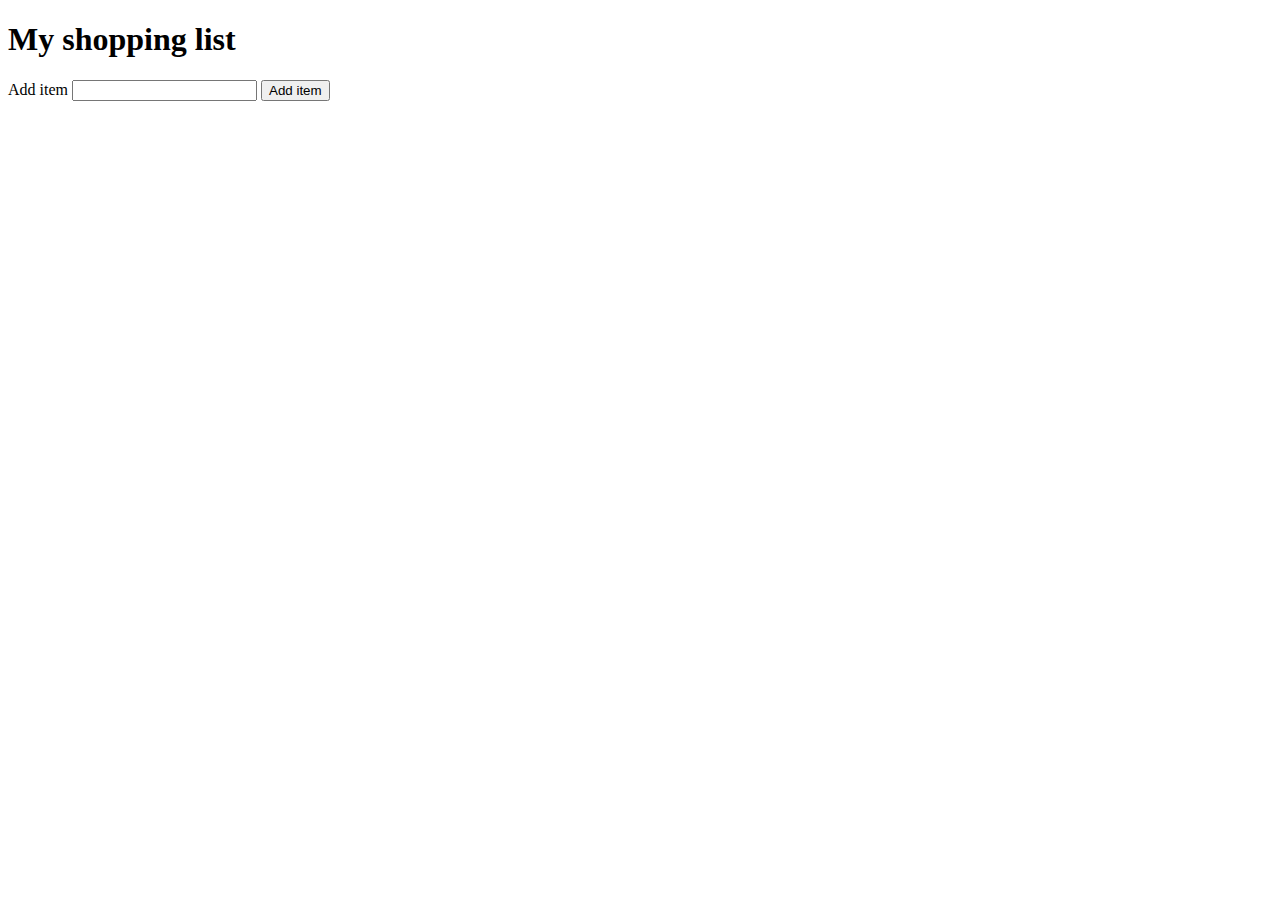
<file: 2026/01-jan/day-01/index.html>
<!DOCTYPE html>
<html lang="en">
<head>
    <meta charset="UTF-8">
    <meta name="viewport" content="width=device-width, initial-scale=1.0">
    <title>Document</title>
    <script src="./script.js" defer></script>
</head>
<body>
    <h1>My shopping list</h1>
    <form>
        <label for="item">Add item</label>
        <input type="text" name="item" id="item">
        <button>Add item</button>
    </form>

    <ul>
        
    </ul>
</body>
</html>
</file>
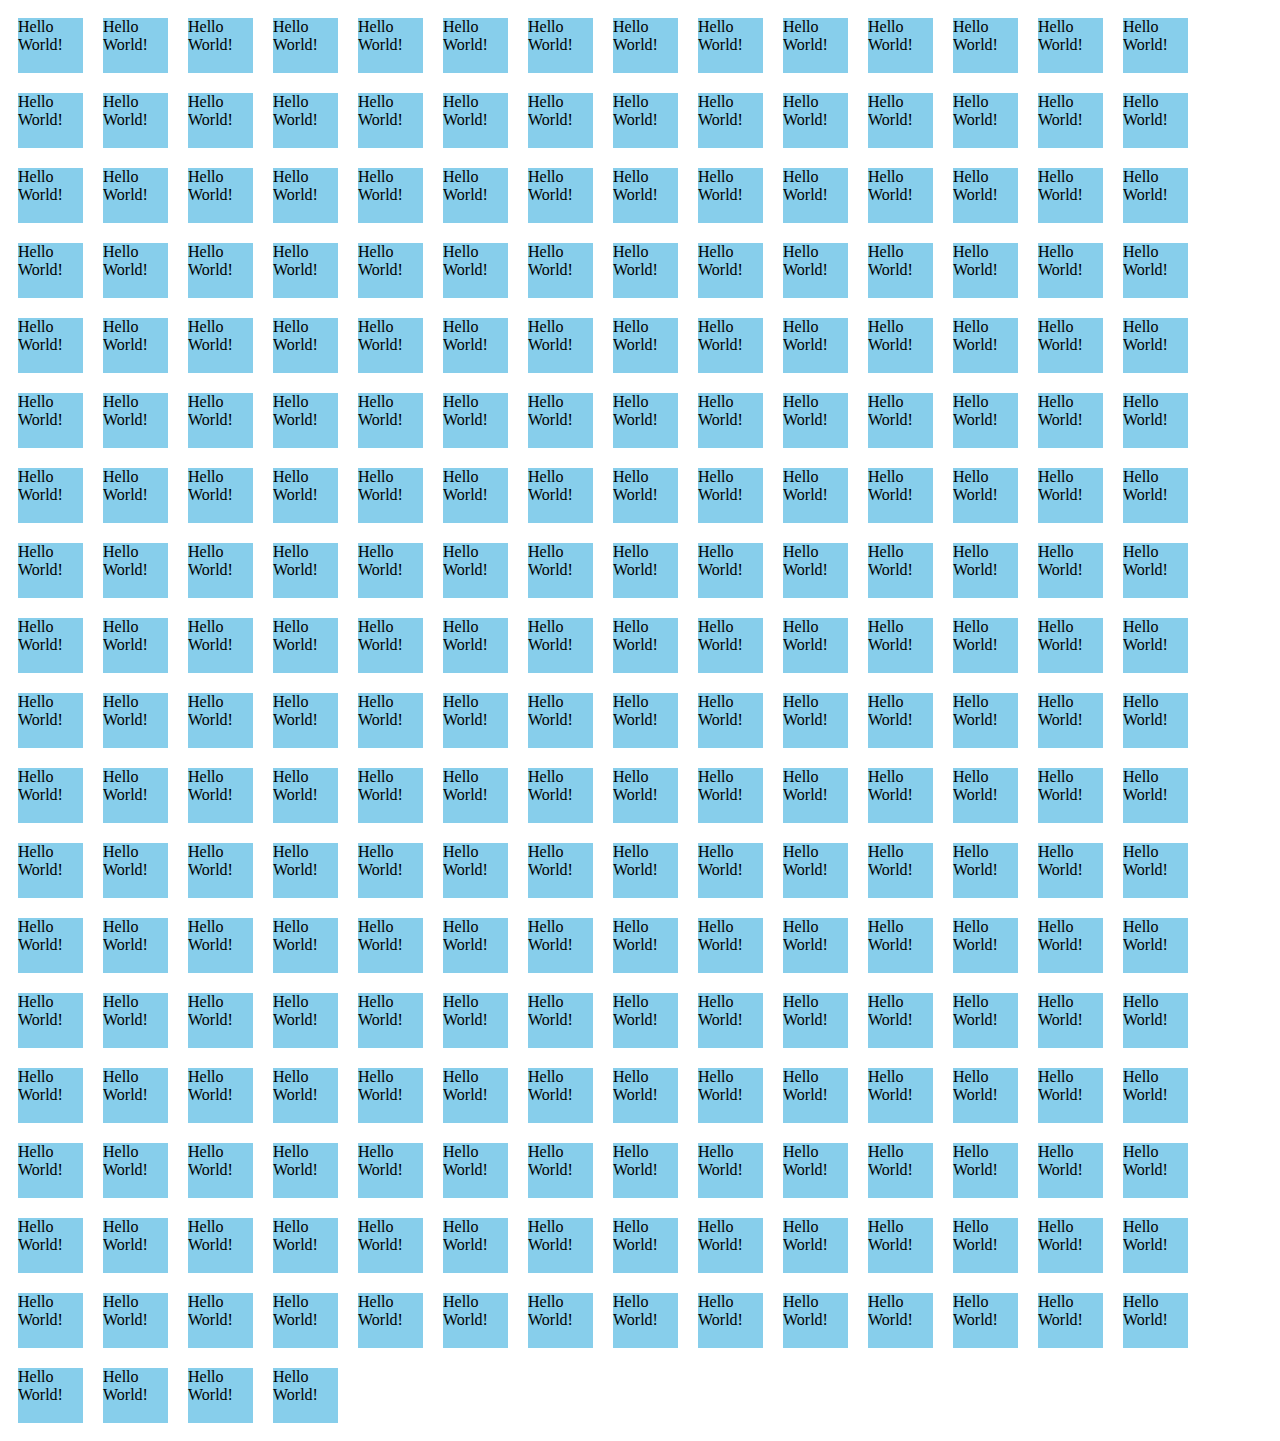
<file: 2026/01-jan/day-26/index.html>
<!DOCTYPE html>
<html lang="en">
<head>
    <meta charset="UTF-8">
    <meta name="viewport" content="width=device-width, initial-scale=1.0">
    <title>Document</title>
    <link rel="stylesheet" href="./styles.css">
    <script src="./script.js" defer></script>
</head>
<body>
    <div class="container"></div>
</body>
</html>
</file>
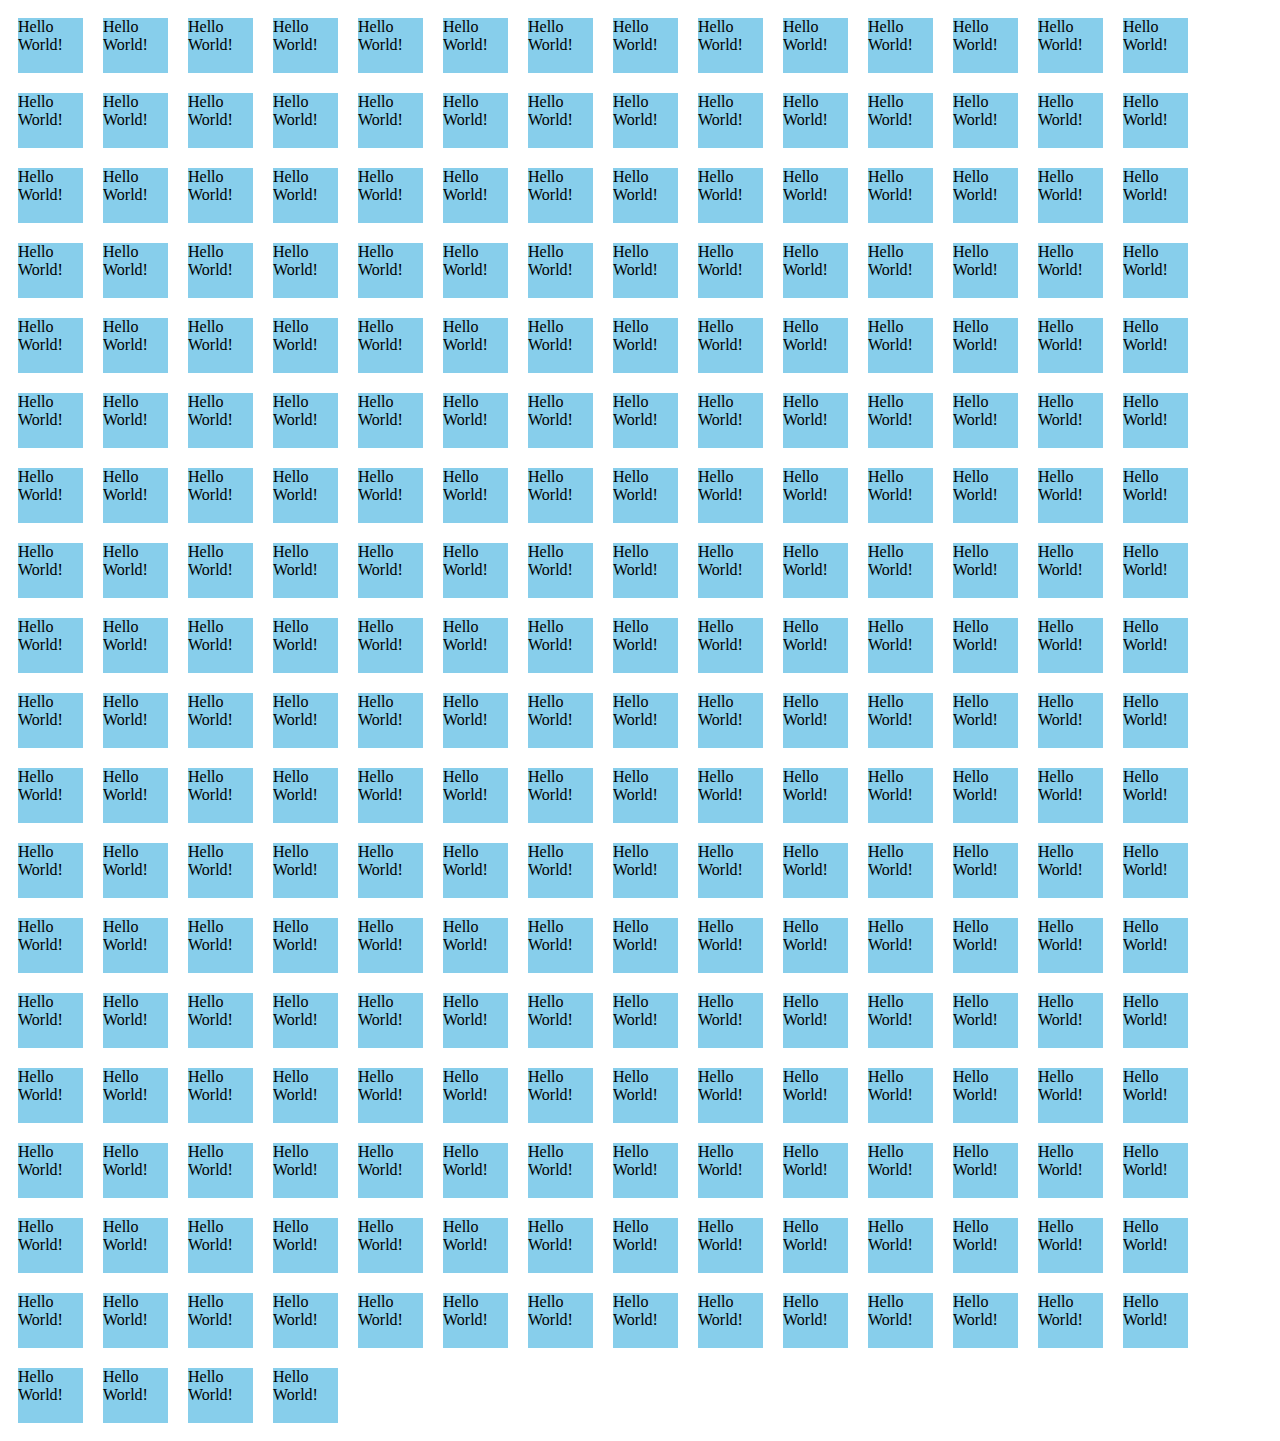
<file: 2026/01-jan/day-27/index.html>
<!DOCTYPE html>
<html lang="en">
<head>
    <meta charset="UTF-8">
    <meta name="viewport" content="width=device-width, initial-scale=1.0">
    <title>Document</title>
    <script src="./script.js" defer></script>
    <link rel="stylesheet" href="./styles.css">
</head>
<body>
    <div class="container"></div>
</body>
</html>
</file>
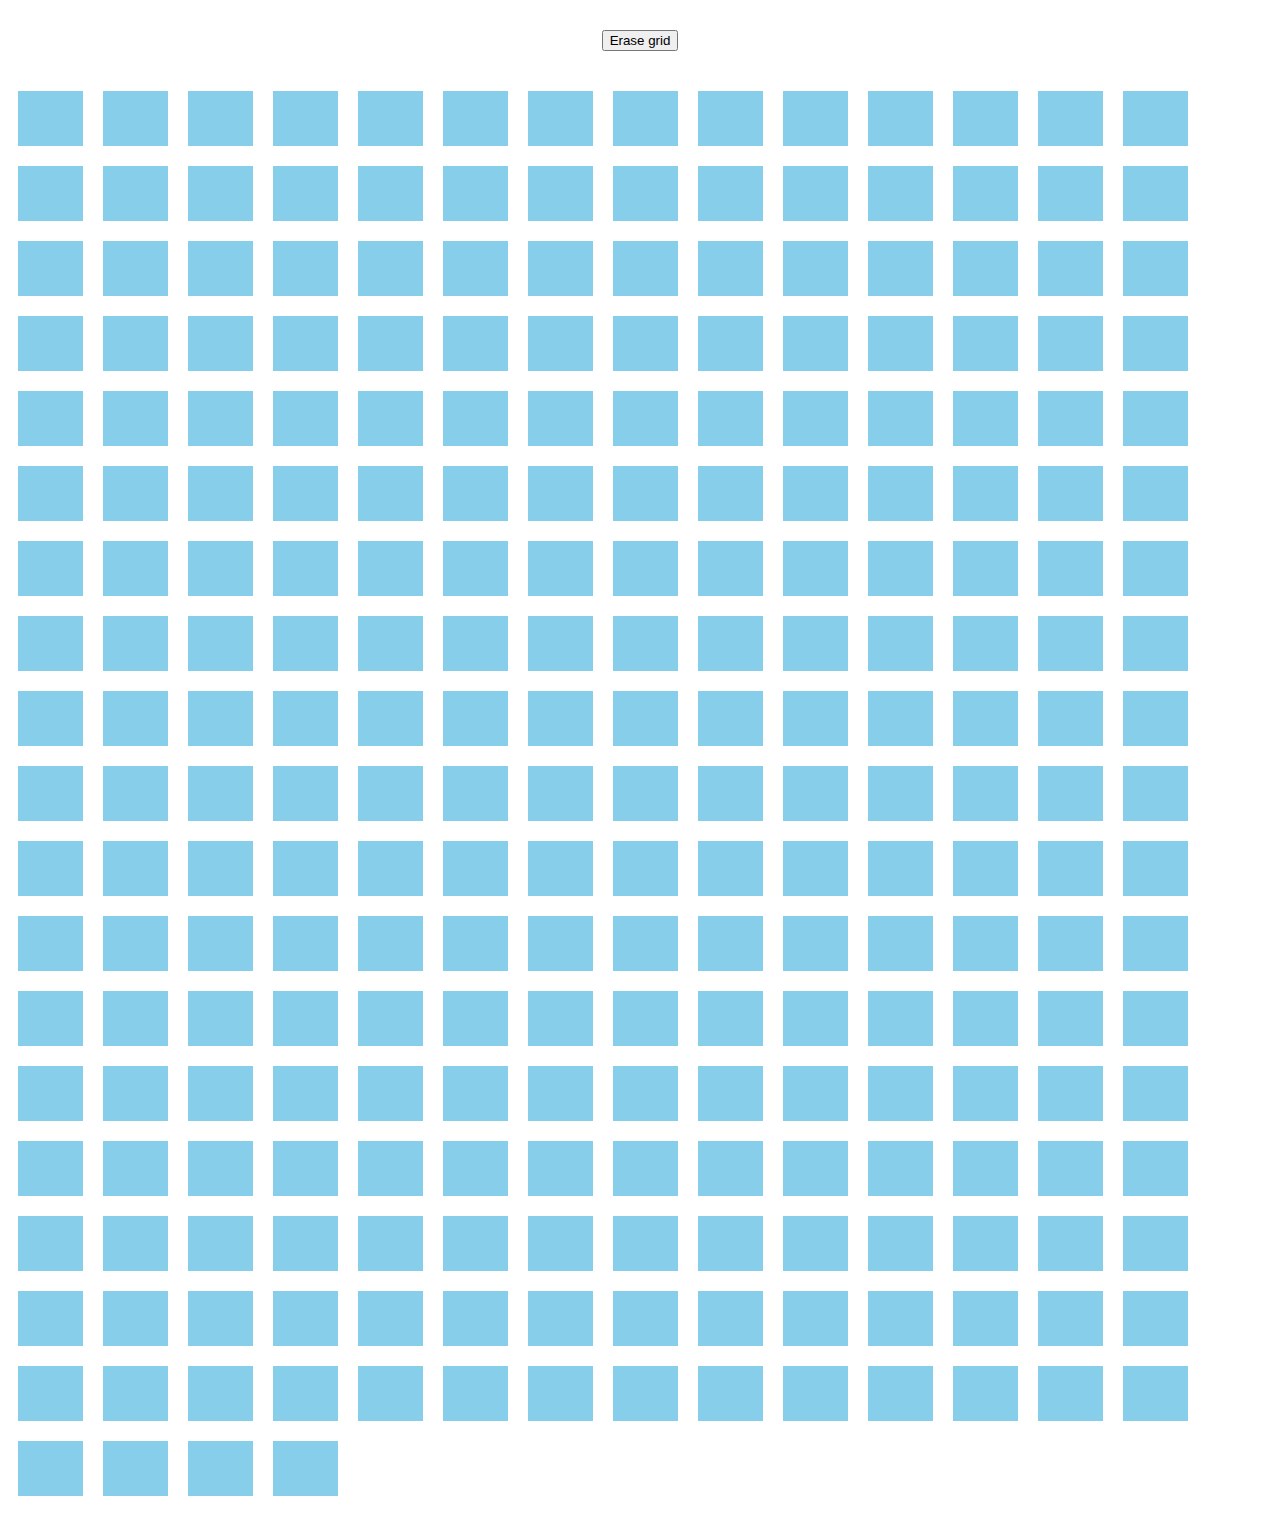
<file: 2026/01-jan/day-29/index.html>
<!DOCTYPE html>
<html lang="en">
<head>
    <meta charset="UTF-8">
    <meta name="viewport" content="width=device-width, initial-scale=1.0">
    <title>Document</title>
    <script src="./script.js" defer></script>
    <link rel="stylesheet" href="./styles.css">
</head>
<body>
     <div class="button-div">
        <button>Erase grid</button>
    </div>
    <div class="container"></div>
</body>
</html>
</file>
<file: 2026/01-jan/day-26/styles.css>
.container {
    display: flex;
    flex-direction: row;
    flex-wrap: wrap;
}

.grid-square {
    background-color: skyblue;
    margin: 10px;
    width: 65px;
    height: 55px;
}
</file>
<file: 2026/01-jan/day-27/styles.css>
.container {
    display: flex;
    flex-direction: row;
    flex-wrap: wrap;
}

.grid-square {
    background-color: skyblue;
    margin: 10px;
    width: 65px;
    height: 55px;
}
</file>
<file: 2026/01-jan/day-29/styles.css>
.button-div {
    display: flex;
    justify-content: center;
    margin: 30px;
}

.container {
    display: flex;
    flex-direction: row;
    flex-wrap: wrap;
}

.grid-square {
    background-color: skyblue;
    margin: 10px;
    width: 65px;
    height: 55px;
}
</file>
